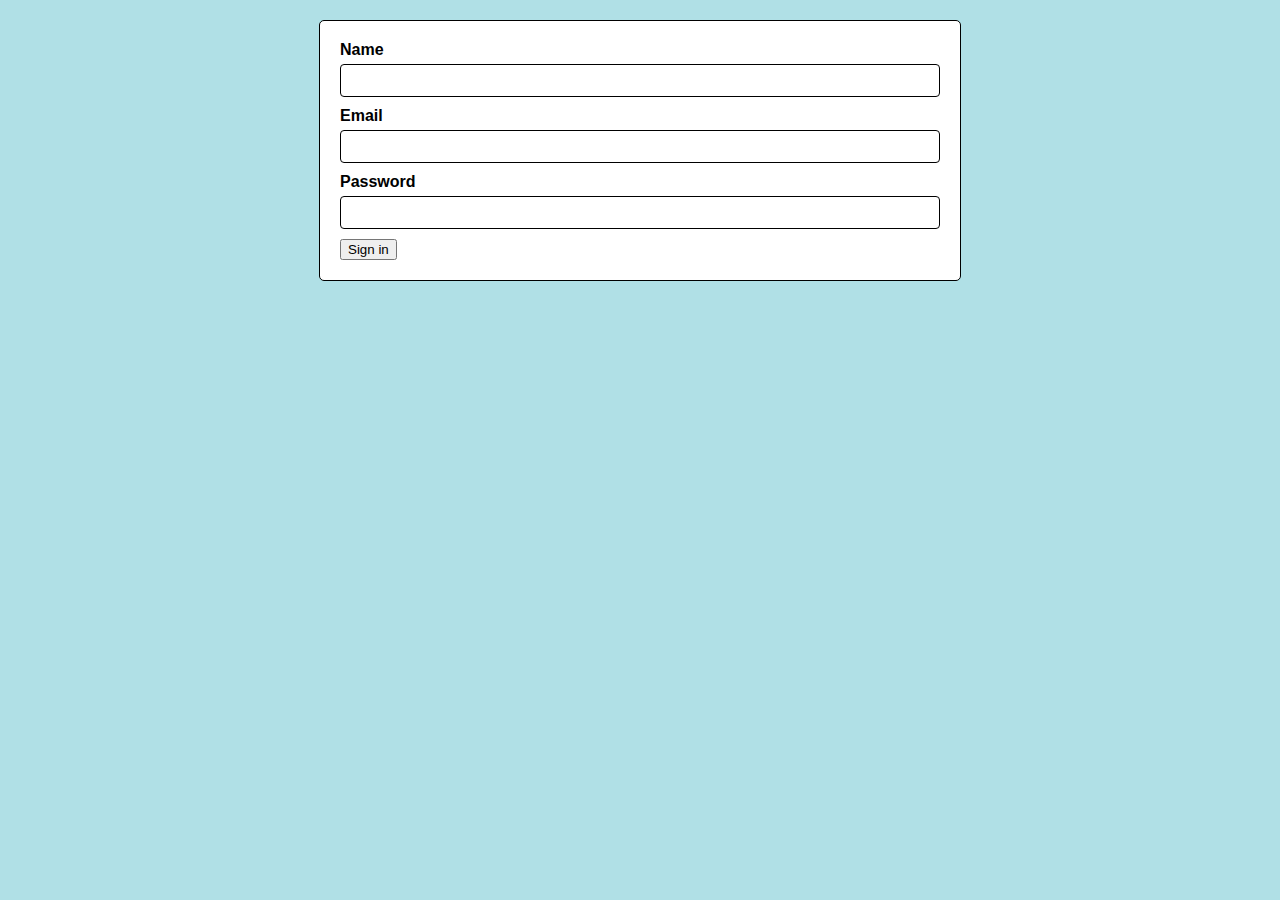
<file: form.html>
<!DOCTYPE html>
<html lang="en">
<head>
    <meta charset="UTF-8">
    <meta name="viewport" content="width=device-width, initial-scale=1.0">
    <title>Reach Out</title>
    <style>
        body{
            font-family: Arial, Helvetica, sans-serif;
            margin: 20px;
            padding: 0;
            background-color: powderblue;
        }
        form{
            max-width: 600px;
            margin: auto;
            padding: 20px;
            background-color: white;
            border: 1px solid;
            border-radius: 5px;
        }
label{
    display: block;
    margin-bottom: 5px;
    font-weight: bold;
}
input[type="text"],input[type="email"],input[type="password"],textarea,select{
    width: 100%;
    padding: 8px;
    margin-bottom: 10px;
    border: 1px solid;
    border-radius: 4px;
    box-sizing: border-box;
}
input[type="submit"]:hover{
    background-color: rgb(53, 136, 237);
    
}
</style>
</head>
<body>
    <form>
<label for="name">Name</label><input type="text" id="fname" name="fname" required>
<label for="email">Email</label><input type="email" id="email" name="email" required>
<label for="password">Password</label><input type="password" id="password" name="password" required>
<input type="submit" value="Sign in" required>
    </form>
    </div>   
</body>
</html>
</file>
